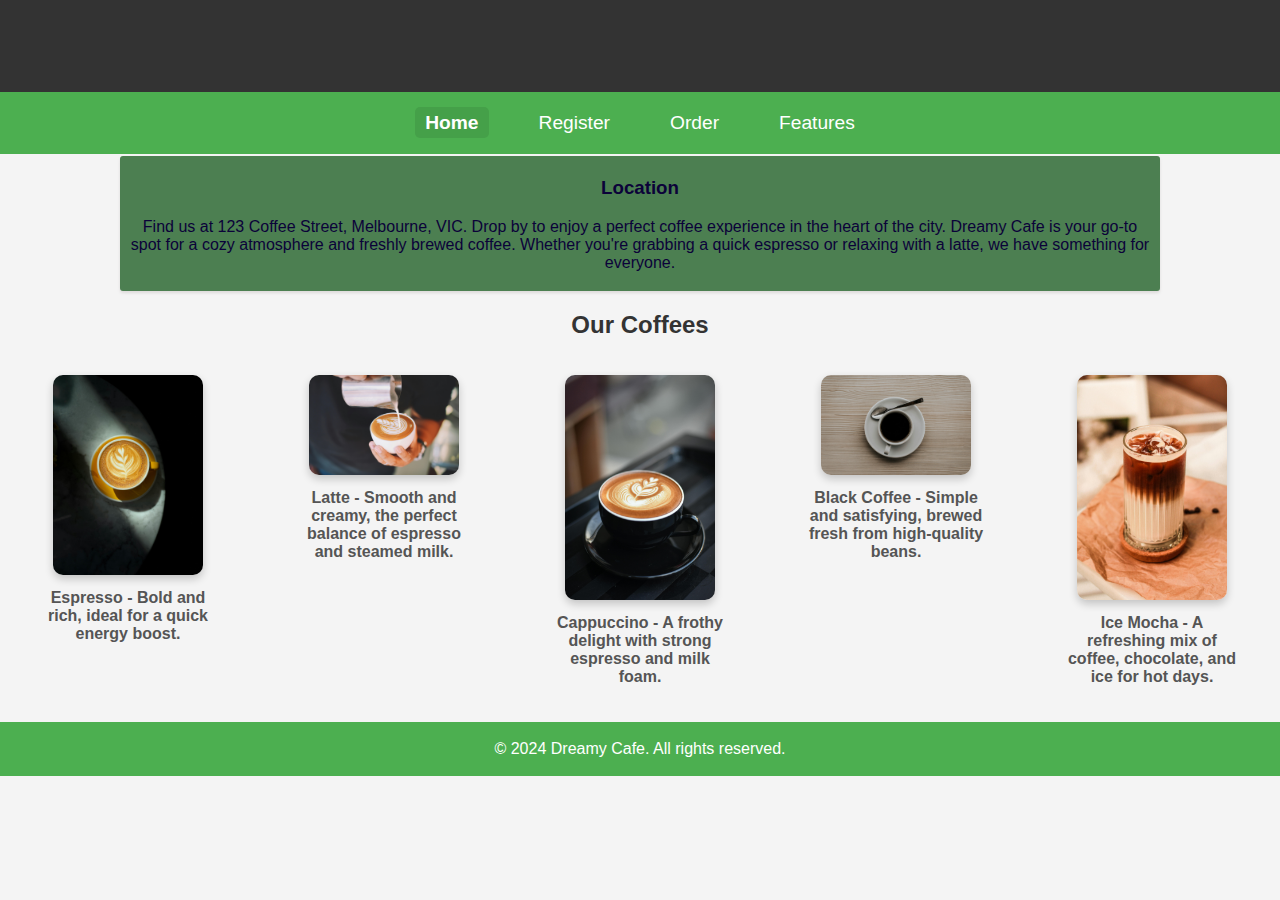
<file: Assignment 2/assignment2/index.html>
<!DOCTYPE html>
<html lang="en">
<head>
    <meta charset="UTF-8">
    <meta name="author" content="Hridoy Ahmed, Student ID: 103798793">
    <meta name="viewport" content="width=device-width, initial-scale=1.0">
    <title>Dreamy Cafe - Home</title>
    <link rel="stylesheet" href="css/style.css">
</head>
<body>
    <div class="moving-text-container">
        <h1 class="moving-text">Welcome to Dreamy Cafe</h1>
    </div>
    <header><!-- Header section with navigation bar -->
        <nav>
            <ul>
                <li><a href="index.html" class="active">Home</a></li>
                <li><a href="register.html">Register</a></li>
                <li><a href="order.html">Order</a></li>
                <li><a href="features.html">Features</a></li>
            </ul>
        </nav>
    </header>
    <main>
        <!-- Location section with a banner and short description about the cafe -->
        <div class="location-banner">
            <h3>Location</h3>
            <p>Find us at 123 Coffee Street, Melbourne, VIC. Drop by to enjoy a perfect coffee experience in the heart of the city.
            Dreamy Cafe is your go-to spot for a cozy atmosphere and freshly brewed coffee. Whether you're grabbing a quick espresso or relaxing with a latte, we have something for everyone.</p>
        </div>
            <!-- https://www.pexels.com/search/coffee/ -->
             <!-- I took the images from above website  -->
        <h2 style="text-align: center;">Our Coffees</h2>

        <div class="coffee-gallery"><!-- Coffee gallery displaying images and descriptions of different coffee types -->
            <figure>
                <img src="images/Espresso.png" alt="Espresso">
                <figcaption>Espresso - Bold and rich, ideal for a quick energy boost.</figcaption>
            </figure>
            <figure>
                <img src="images/Latte.png" alt="Latte">
                <figcaption>Latte - Smooth and creamy, the perfect balance of espresso and steamed milk.</figcaption>
            </figure>
            <figure>
                <img src="images/Cappuccino.png" alt="Cappuccino">
                <figcaption>Cappuccino - A frothy delight with strong espresso and milk foam.</figcaption>
            </figure>
            <figure>
                <img src="images/blackcoffee.png" alt="Black Coffee">
                <figcaption>Black Coffee - Simple and satisfying, brewed fresh from high-quality beans.</figcaption>
            </figure>
            <figure>
                <img src="images/icemocha.png" alt="Ice Mocha">
                <figcaption>Ice Mocha - A refreshing mix of coffee, chocolate, and ice for hot days.</figcaption>
            </figure>
        </div>
    </main>
    
    <footer><!-- Footer section-->
        <p>&copy; 2024 Dreamy Cafe. All rights reserved.</p>
    </footer>
</body>
</html>
</file>
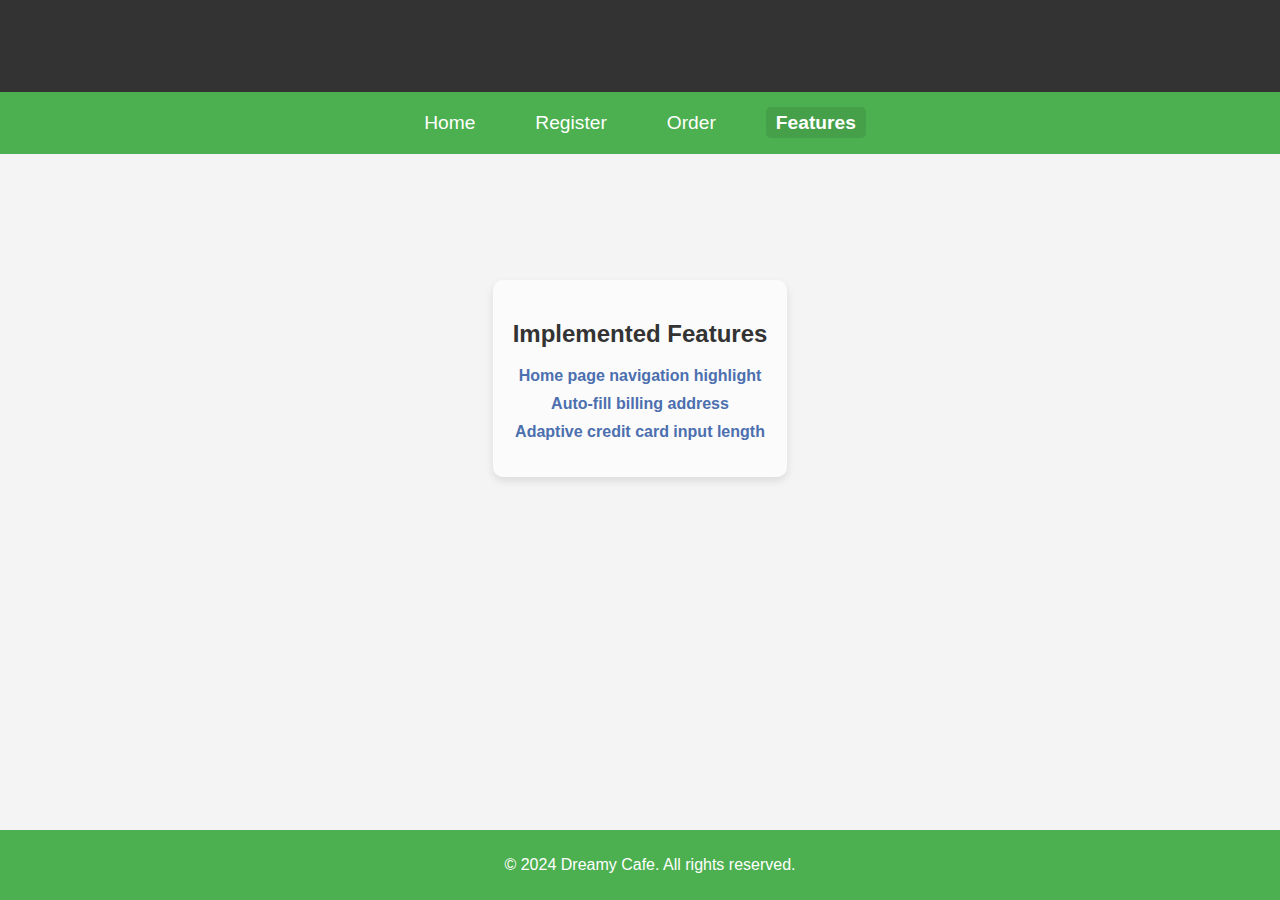
<file: Assignment 2/assignment2/features.html>
<!DOCTYPE html>
<html lang="en">
<head>
    <meta charset="UTF-8">
    <meta name="author" content="Hridoy Ahmed, Student ID: 103798793">
    <meta name="viewport" content="width=device-width, initial-scale=1.0">
    <title>Dreamy Cafe - Features</title>
    <link rel="stylesheet" href="css/style.css">
</head>
<body>
    <div class="moving-text-container"> <!-- Moving text container for displaying the welcome message with animation -->
        <h1 class="moving-text">Welcome to Dreamy Cafe</h1>
    </div>
    <header>
        <nav>
            <ul>
                <li><a href="index.html">Home</a></li>
                <li><a href="register.html">Register</a></li>
                <li><a href="order.html">Order</a></li>
                <li><a href="features.html" class="active">Features</a></li>
            </ul>
        </nav>
    </header>
    <main>     <!-- Main content section for the list of implemented features -->
        <section class="features-section">
            <div class="features-list">
                <h2>Implemented Features</h2>
                <ul>
                    <li><a href="index.html">Home page navigation highlight</a></li>
                    <li><a href="order.html">Auto-fill billing address</a></li>
                    <li><a href="order.html">Adaptive credit card input length</a></li>
                </ul>
            </div>
        </section>
    </main>
    <footer class="features-footer"><!-- Footer section -->
        <p>&copy; 2024 Dreamy Cafe. All rights reserved.</p>
    </footer>    
</body>
</html>
</file>
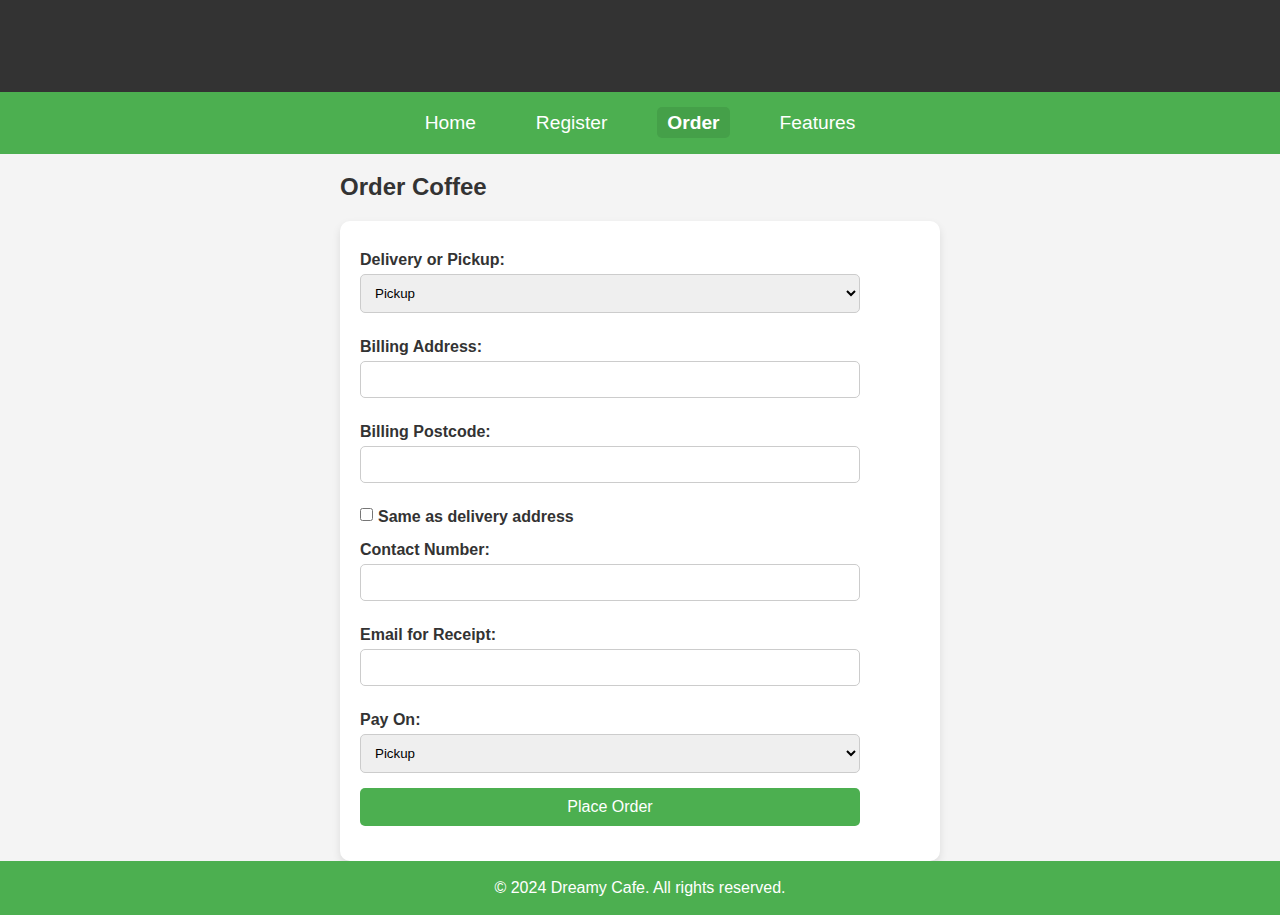
<file: Assignment 2/assignment2/order.html>
<!DOCTYPE html>
<html lang="en">
<head>
    <meta charset="UTF-8">
    <meta name="author" content="Hridoy Ahmed, Student ID: 103798793">
    <meta name="viewport" content="width=device-width, initial-scale=1.0">
    <title>Dreamy Cafe - Order</title>
    <link rel="stylesheet" href="css/style.css">
    <script src="js/script.js" defer></script>
</head>
<body>
    <div class="moving-text-container">
        <h1 class="moving-text">Welcome to Dreamy Cafe</h1>
    </div>
    <header> <!-- Header section containing navigation bar -->
        <nav>
            <ul>
                <li><a href="index.html">Home</a></li>
                <li><a href="register.html">Register</a></li>
                <li><a href="order.html" class="active">Order</a></li>
                <li><a href="features.html">Features</a></li>
            </ul>
        </nav>
    </header>
    <main>  <!-- Main content section for the order form -->
        <section class="centered-form"> 
            <h2>Order Coffee</h2> 
            <form id="orderForm" action="http://mercury.swin.edu.au/it000000/cos10005/regtest.php" method="POST">
                <label for="delivery-pickup">Delivery or Pickup:</label>
                <select id="delivery-pickup" name="delivery-pickup">
                    <option value="pickup">Pickup</option>
                    <option value="delivery">Delivery</option>
                </select>
                
                <!-- Delivery address field -->
                <div id="deliveryAddressField">
                    <label for="delivery-address">Delivery Address:</label>
                    <input type="text" id="delivery-address" name="delivery-address">

                    <label for="delivery-postcode">Delivery Postcode:</label>
                    <input type="text" id="delivery-postcode" name="delivery-postcode">
                </div>
               <!-- Billing address fields -->
                <label for="billing-address">Billing Address:</label>
                <input type="text" id="billing-address" name="billing-address">

                <label for="billing-postcode">Billing Postcode:</label>
                <input type="text" id="billing-postcode" name="billing-postcode">

                <!-- Checkbox and label for same as delivery address -->
                <div class="same-as-delivery-container">
                    <input type="checkbox" id="sameAsDelivery" name="sameAsDelivery">
                    <label for="sameAsDelivery">Same as delivery address</label>
                </div>

                <label for="contact-number">Contact Number:</label>
                <input type="text" id="contact-number" name="contact-number" required>

                <label for="email-receipt">Email for Receipt:</label>
                <input type="email" id="email-receipt" name="email-receipt" required>

                <label for="payment-method">Pay On:</label>
                <select id="payment-method" name="payment-method">
                    <option value="pickup">Pickup</option>
                    <option value="online">Online</option>
                </select>                                            
                 <!-- Credit card information, only shown if "Online" payment is selected -->
                <div id="creditCardField">
                    <label for="credit-card">Credit Card:</label>
                    <select id="card-type" name="card-type">
                        <option value="visa">Visa</option>
                        <option value="mastercard">MasterCard</option>
                        <option value="amex">American Express</option>
                    </select>
                    <input type="text" id="credit-card" name="credit-card">
                </div>

                <input type="submit" value="Place Order">
            </form>
        </section>
    </main>
    <footer>
        <p>&copy; 2024 Dreamy Cafe. All rights reserved.</p>
    </footer>
</body>
</html>
</file>
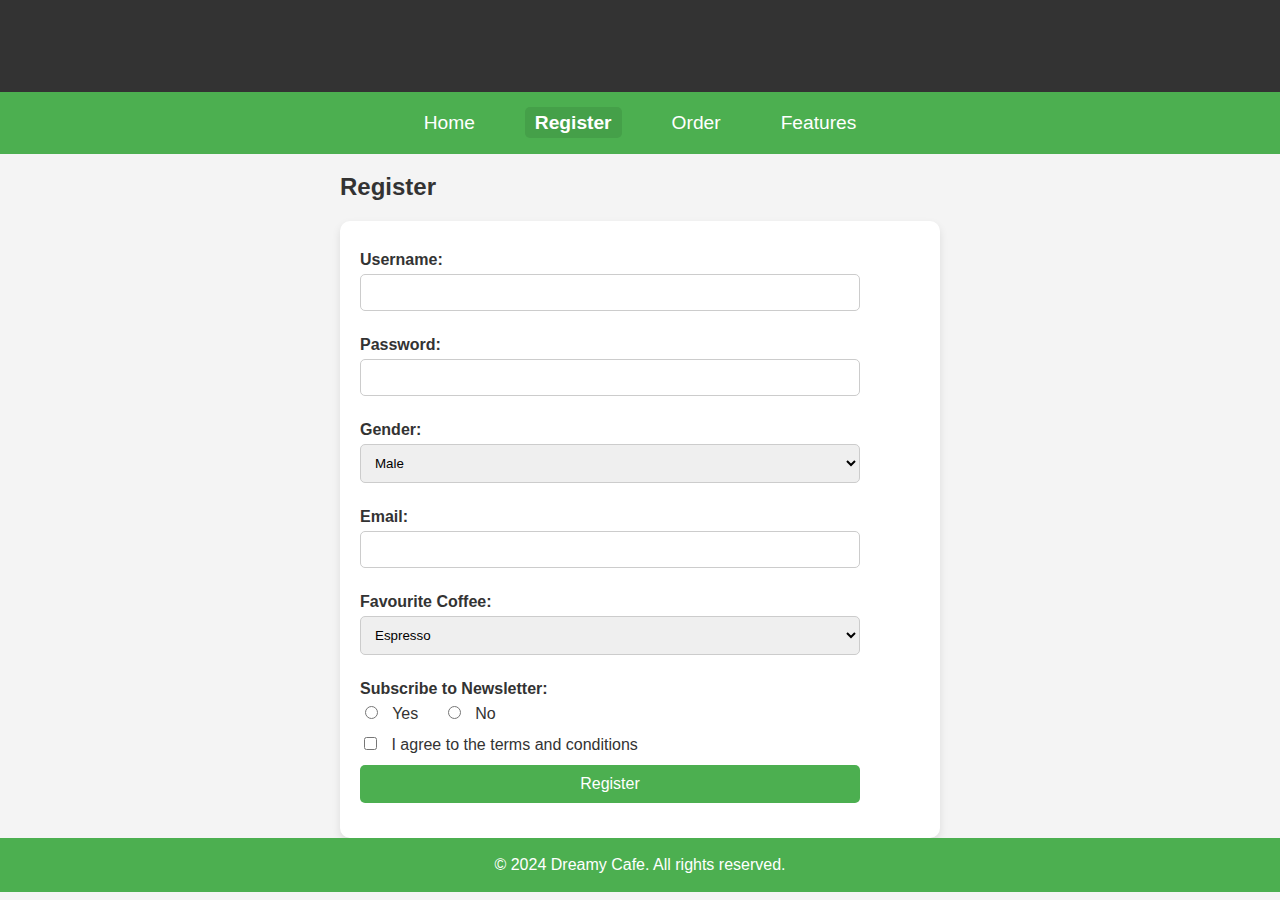
<file: Assignment 2/assignment2/register.html>
<!DOCTYPE html>
<html lang="en">
<head>
    <meta charset="UTF-8">
    <meta name="author" content="Hridoy Ahmed, Student ID: 103798793">
    <meta name="viewport" content="width=device-width, initial-scale=1.0">
    <title>Dreamy Cafe - Register</title>
    <link rel="stylesheet" href="css/style.css">
    <script src="js/script.js" defer></script>
</head>
<body>
    <div class="moving-text-container">
        <h1 class="moving-text">Welcome to Dreamy Cafe</h1>
    </div>
    <header>
        <nav>
            <ul>  <!-- Navigation links with active link highlighted -->
                <li><a href="index.html">Home</a></li>
                <li><a href="register.html" class="active">Register</a></li>
                <li><a href="order.html">Order</a></li>
                <li><a href="features.html">Features</a></li>
            </ul>
        </nav>
    </header>
    <main>
        <section class="centered-form">
            <h2>Register</h2>
            <form id="registerForm" action="http://mercury.swin.edu.au/it000000/cos10005/regtest.php" method="POST">
                <label for="username">Username:</label>
                <input type="text" id="username" name="username" required>
                   <!-- Input field for password, required -->
                <label for="password">Password:</label>
                <input type="password" id="password" name="password" required>

                <label for="gender">Gender:</label>
                <select id="gender" name="gender">
                    <option value="male">Male</option>
                    <option value="female">Female</option>
                </select>

                <label for="email">Email:</label>
                <input type="email" id="email" name="email" required>
                 <!-- Dropdown for selecting favorite coffee -->
                <label for="favourite-coffee">Favourite Coffee:</label>
                <select id="favourite-coffee" name="favourite-coffee">
                    <option value="espresso">Espresso</option>
                    <option value="latte">Latte</option>
                    <option value="cappuccino">Cappuccino</option>
                    <option value="black coffee">Black Coffee</option>
                    <option value="ice mocha">Ice Mocha</option>
                </select>
                <!-- Radio buttons for subscribing to the newsletter -->
                <label>Subscribe to Newsletter:</label>
                <div>
                    <input type="radio" id="subscribe-yes" name="newsletter" value="yes">
                    <label for="subscribe-yes">Yes</label>
                    <input type="radio" id="subscribe-no" name="newsletter" value="no">
                    <label for="subscribe-no">No</label>
                </div>
                <!-- Checkbox for agreeing to the terms and conditions, required -->
                <div>
                    <input type="checkbox" id="terms" name="terms" required>
                    <label for="terms">I agree to the terms and conditions</label>
                </div>

                <input type="submit" value="Register">
                
            </form>
        </section>
    </main>
    <footer>
        <p>&copy; 2024 Dreamy Cafe. All rights reserved.</p>
    </footer>
</body>
</html>
</file>
<file: Assignment 2/assignment2/css/style.css>
/* General Styles for the whole webpage */
body {
    font-family: Arial, sans-serif;
    margin: 0;
    padding: 0;
    background-color: #f4f4f4;
    color: #333; /* Dark grey text color */
}

header {
    background-color: #4CAF50; /* Green background color for header */
    color: #fff;
    padding: 20px 0;
    text-align: center;
}

/* Navigation bar styles */
nav ul {
    list-style: none;
    margin: 0;
    padding: 0;
    display: flex;
    justify-content: center;
}

nav ul li {
    margin: 0 20px;
}

nav ul li a {
    color: #fff;
    text-decoration: none; /* Removes underline from links */
    font-size: 1.2em;
    padding: 5px 10px;
    transition: background-color 0.3s ease, color 0.3s ease;
}

/* Hover effect for navigation links */
nav ul li a:hover {
    background-color: #45a049;
    color: #000;
    border-radius: 5px;
}

/* Active link styling */
nav ul li a.active {
    font-weight: bold;
    background-color: #45a049;
    border-radius: 5px;
}

/* Welcome message styles */
.moving-text-container {
    text-align: center;
    background-color: #333;
    padding: 10px;
    position: relative;
    overflow: hidden;
}

.moving-text {
    font-size: 1.8em;
    animation: slideDown 4s ease-out forwards;
    color: #ff6347;
    position: relative;
    opacity: 0;
}

/* Keyframes for sliding the text down */
@keyframes slideDown {
    0% {
        transform: translateY(-100%);
        opacity: 0;
    }
    50% {
        opacity: 1;
    }
    100% {
        transform: translateY(0);
        opacity: 1;
    }
}

/* Centering the intro section */
.intro-section {
    text-align: center;
}

/* Footer styles */
footer {
    text-align: center;
    padding: 2px;
    background-color: #4CAF50;
    color: #fff;
}

/* Coffee Gallery Styles */
.coffee-gallery {
    display: flex;
    justify-content: space-between;
    margin: 20px 0;
}

.coffee-gallery figure {
    text-align: center;
    width: 18%;
}

.coffee-gallery img {
    width: 150px;
    height: auto;
    border-radius: 10px;
    box-shadow: 0px 4px 8px rgba(0, 0, 0, 0.2);
    transition: transform 0.3s ease;
}

.coffee-gallery img:hover {
    transform: scale(1.1); /* Zoom on hover */
}

.coffee-gallery figcaption {
    margin-top: 10px;
    font-weight: bold;
    color: #555;
}

/* Form Styles */
form {
    background-color: #fff;
    padding: 20px;
    border-radius: 10px;
    box-shadow: 0px 4px 8px rgba(0, 0, 0, 0.1);
}

/* Center form within the page */
.centered-form {
    max-width: 600px;
    margin: 0 auto;
}

label {
    display: block;
    margin: 10px 0 5px;
    font-weight: bold;
}

/* Consistent width for inputs and select elements */
input, select, textarea {
    width: 100%; 
    max-width: 500px;
    padding: 10px;
    margin-bottom: 15px;
    border: 1px solid #ccc;
    border-radius: 5px;
    box-sizing: border-box; 
}

input[type="submit"] {
    width: 100%; /* Make the submit button consistent with other elements */
    max-width: 500px;
    background-color: #4CAF50;
    color: white;
    border: none;
    cursor: pointer;
    font-size: 1em;
    transition: background-color 0.3s ease;
}

input[type="submit"]:hover {
    background-color: #45a049;
}

/* Footer stays at the bottom for the Features page */
.features-footer {
    text-align: center;
    padding: 10px;
    background-color: #4CAF50;
    color: #fff;
    position: absolute;
    bottom: 0;
    width: 100%;
}

/* Fix alignment for radio buttons and checkboxes */
input[type="radio"], input[type="checkbox"] {
    display: inline-block;
    width: auto;
    margin-right: 10px;
}

label[for="subscribe-yes"], label[for="subscribe-no"], label[for="terms"] {
    display: inline;
    font-weight: normal;
    margin-right: 20px;
}

/* Order page form specific styles */
.same-as-delivery-container {
    display: flex;
    align-items: center;
    margin-bottom: 10px; /* Consistent margin with other elements */
}

.same-as-delivery-container input[type="checkbox"] {
    margin: 0; 
}

.same-as-delivery-container label {
    margin-left: 5px; /* Add a small space between the checkbox and label */
    font-weight: bold; /* Maintain bold text for the label */
}
/* Thinner and more compact Location banner */
.location-banner {
    background-color: #4c7f51;
    color: #0b0239;
    padding: 3px 8px; /* Reduced padding for thinner banner */
    text-align: center;
    font-size: 1em;
    border-radius: 3px;
    box-shadow: 0px 2px 3px rgba(137, 120, 120, 0.2);
    margin: 2px auto;
    width: 80%;
}

/* Our Coffees section */
.intro-section h2 {
    margin-top: 100px;
}

.coffee-gallery {
    margin-top: 15px; /* Ensures coffees section stays directly below the banner */
}

/* Styles specific to the Features page */
.features-section {
    display: flex;
    justify-content: center;
    align-items: center;
    height: 50vh; /* Height to center the content */
}

.features-list {
    background-color: #ffffff9f;
    padding: 20px;
    border-radius: 10px;
    box-shadow: 0px 4px 8px rgba(0, 0, 0, 0.1);
    text-align: center;
    max-width: 400px;
    margin: 0 auto;
}

.features-list h1 {
    font-size: 1.5em;
    margin-bottom: 20px;
}

.features-list ul {
    list-style-type: none;
    padding: 0;
}
/* Features list individual list item styling */
.features-list ul li {
    margin-bottom: 10px;
}

.features-list ul li a {
    text-decoration: none;
    color: #4c6faf;
    font-weight: bold;
    transition: color 0.3s ease; /* Adds smooth transition effect for color change */
}

.features-list ul li a:hover {
    color: #6c118b;
}
</file>
